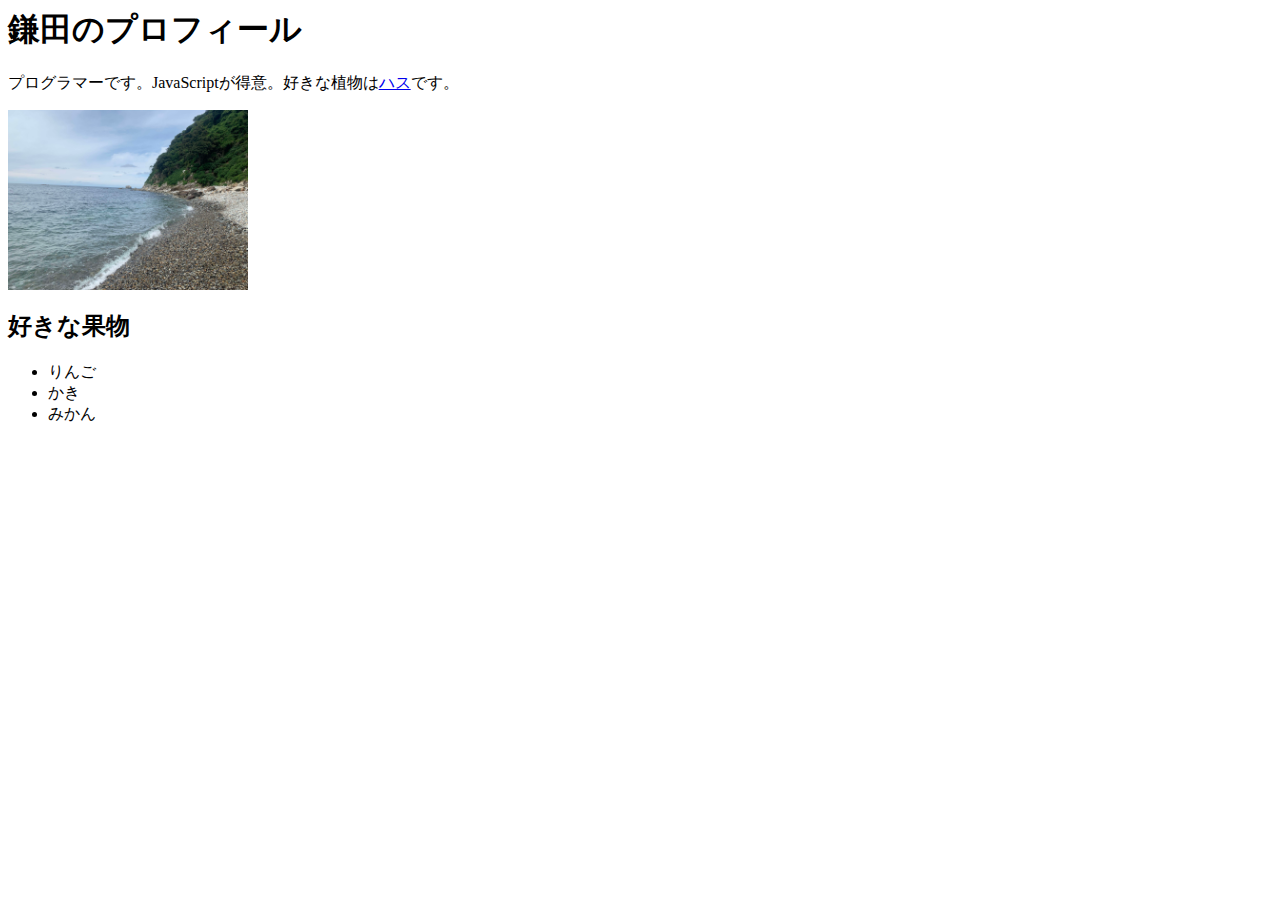
<file: kadai-02/index.html>
<html>
    <head>
        <title>プロフィール</title>
        <meta charset="UTF-8">
    </head>
    <body>
        <h1>鎌田のプロフィール</h1>
        <p>プログラマーです。JavaScriptが得意。好きな植物は<a href="https://ja.wikipedia.org/wiki/%E3%83%8F%E3%82%B9">ハス</a>です。</p> 
        <img width="240" src="./umi.jpg" alt="海の写真">
        <h2>好きな果物</h2>
        <ul>
            <li>りんご</li>
            <li>かき</li>
            <li>みかん</li>
        </ul>
    </body>
</html>
</file>
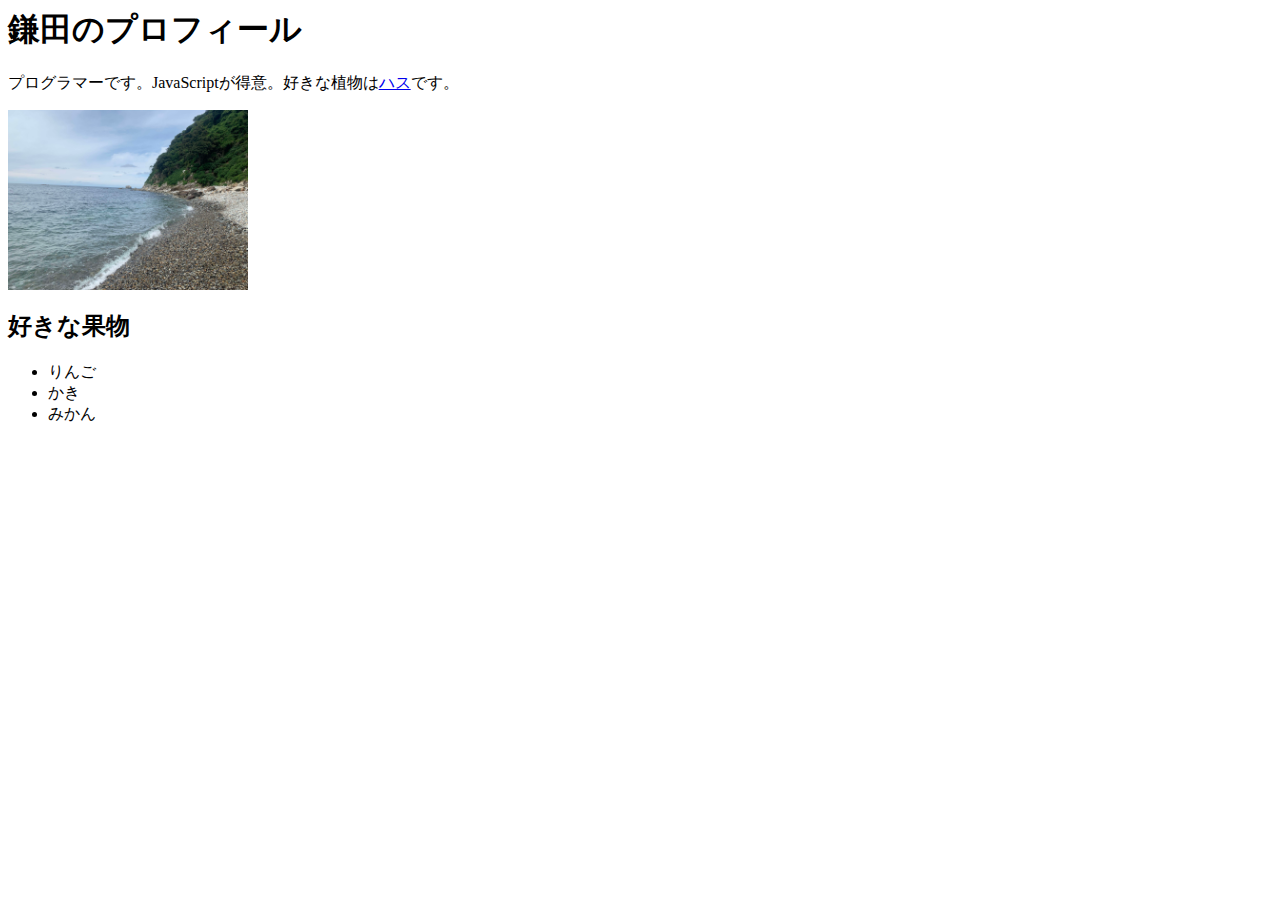
<file: kadai-03/index.html>
<html>
    <head>
        <title>プロフィール</title>
        <meta charset="UTF-8">
        <link href="https://cdn.jsdelivr.net/npm/bootstrap@5.0.0-beta1/dist/css/bootstrap.min.css" rel="stylesheet" integrity="sha384-giJF6kkoqNQ00vy+HMDP7azOuL0xtbfIcaT9wjKHr8RbDVddVHyTfAAsrekwKmP1" crossorigin="anonymous">
    </head>
    <body>
        <h1 class="display-1">鎌田のプロフィール</h1>
        <p class="lead">プログラマーです。JavaScriptが得意。好きな植物は<a href="https://ja.wikipedia.org/wiki/%E3%83%8F%E3%82%B9">ハス</a>です。</p> 
        <img class="img-thumbnail" width="240" src="./umi.jpg" alt="海の写真">
        <h2 class="display-4">好きな果物</h2>
        <ul class="list-group">
            <li class="list-group-item">りんご</li>
            <li class="list-group-item">かき</li>
            <li class="list-group-item">みかん</li>
        </ul>
    </body>
</html>
</file>
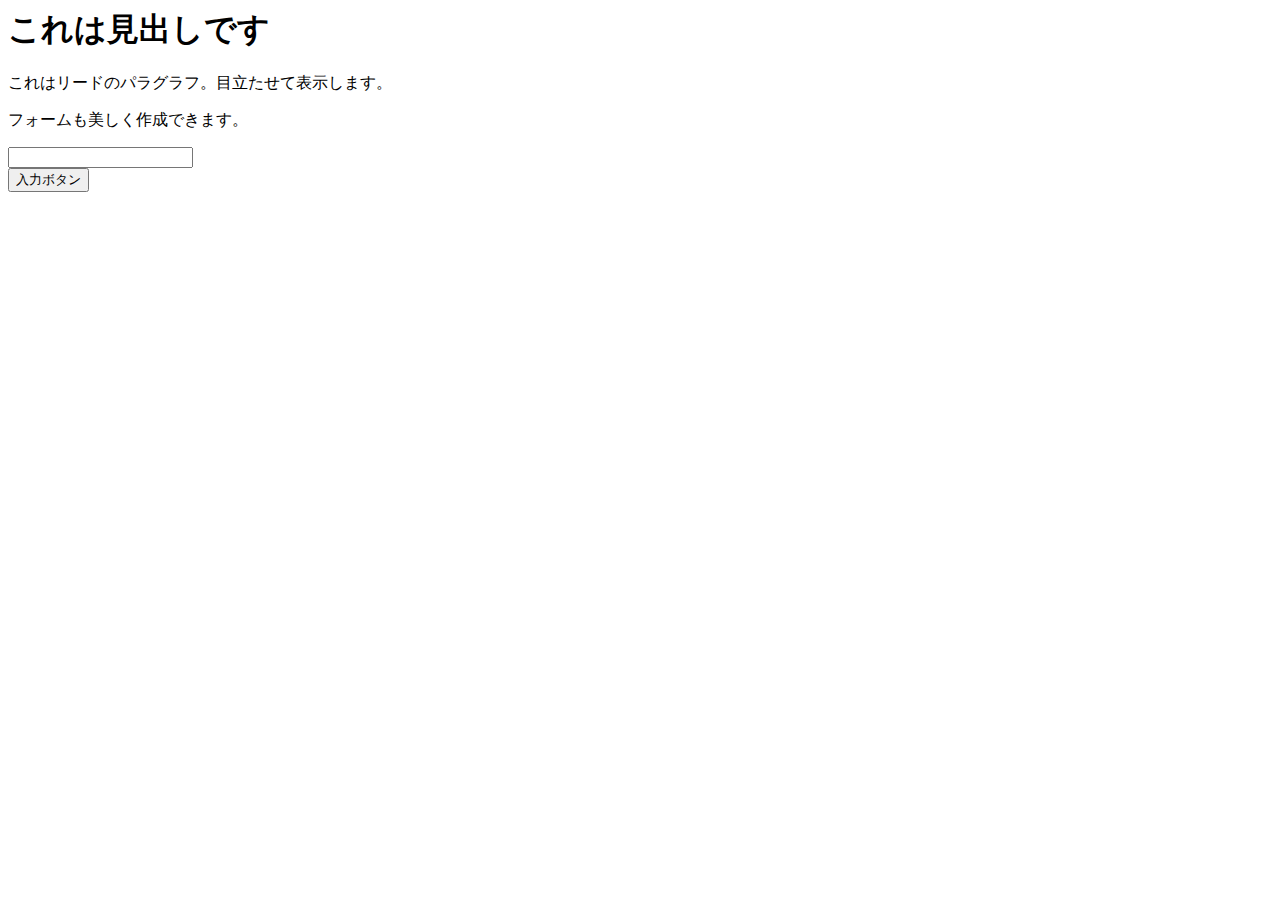
<file: kadai-03/samples/bootstrap-sample.html>
<html>
    <head>
        <link href="https://cdn.jsdelivr.net/npm/bootstrap@5.0.0-beta1/dist/css/bootstrap.min.css" rel="stylesheet" integrity="sha384-giJF6kkoqNQ00vy+HMDP7azOuL0xtbfIcaT9wjKHr8RbDVddVHyTfAAsrekwKmP1" crossorigin="anonymous">
    </head>
    <body>
        <div class="container">
            <h1 class="mt-3">これは見出しです</h1>
            <p class="lead">これはリードのパラグラフ。目立たせて表示します。</p>
            <p>フォームも美しく作成できます。</p>
            <div class="mb-3">
                <input class="form-control" type="text">
            </div>
            <div class="mb-3">
                <button class="btn btn-secondary">入力ボタン</button>
            </div>
        </div>
    </body>
</html>
</file>
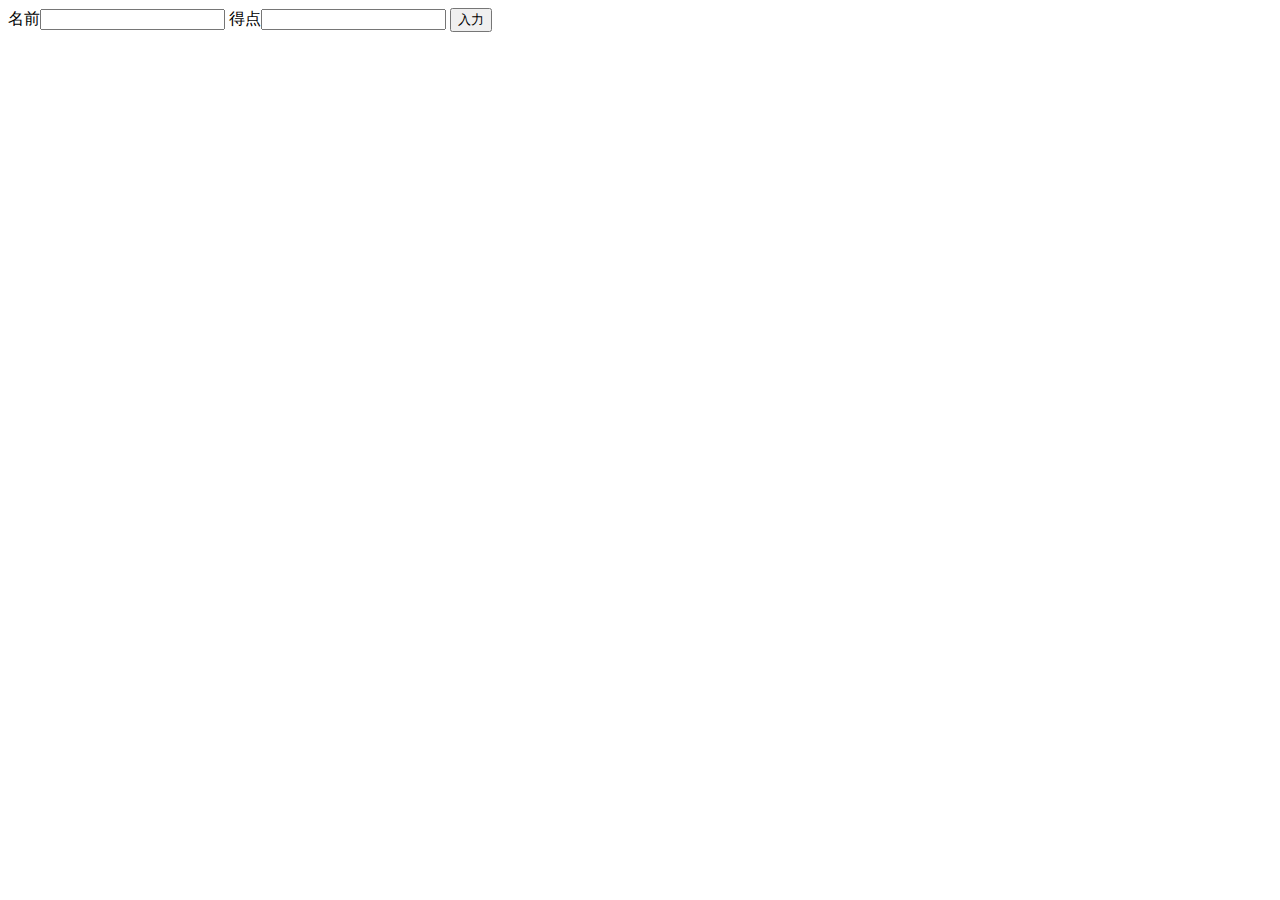
<file: kadai-03/samples/jissyu-jquery.html>
<!-- index.html -->
<html>
    <body>
    <ul id="students"></ul>
    名前<input type="text" id="name">
    得点<input type="text" id="score">
    <button id="enter">入力</button>
    <script src="https://cdn.jsdelivr.net/npm/jquery@3.6.0/dist/jquery.min.js"></script>
    <script>
    $("#enter").click(() => {
        const name  = $("#name").val()
        const score = $("#score").val()

        $("<li>")
            .text(name + "さん " + score + "点")
            .appendTo($("#students"))
    })
    </script>
</body>
</html>
</file>
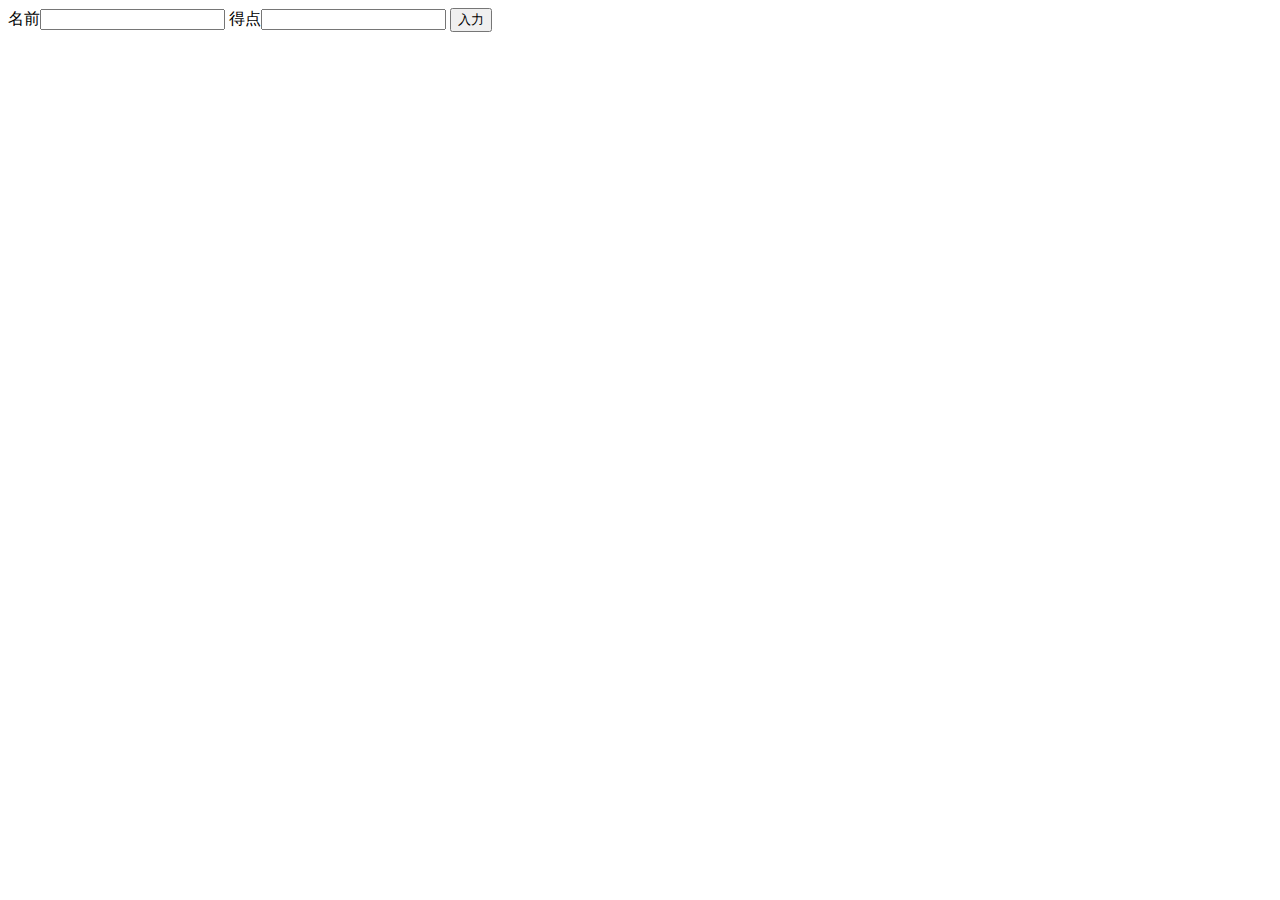
<file: kadai-03/samples/jissyu.html>
<!-- index.html -->
<html>
    <body>
    <ul id="students"></ul>
    名前<input type="text" id="name">
    得点<input type="text" id="score">
    <button id="enter">入力</button>
    <script>
        const studentList = document.getElementById("students")
        const nameInput   = document.getElementById("name")
        const scoreInput  = document.getElementById("score")
        const enter       = document.getElementById("enter")

        enter.addEventListener("click", () => {
            const name = nameInput.value
            const score = scoreInput.value

            const studentItem = document.createElement("li")
            studentItem.innerText = name + "さん " + score + "点"
            studentList.appendChild(studentItem)
        })
    </script>
</body>
</html>
</file>
